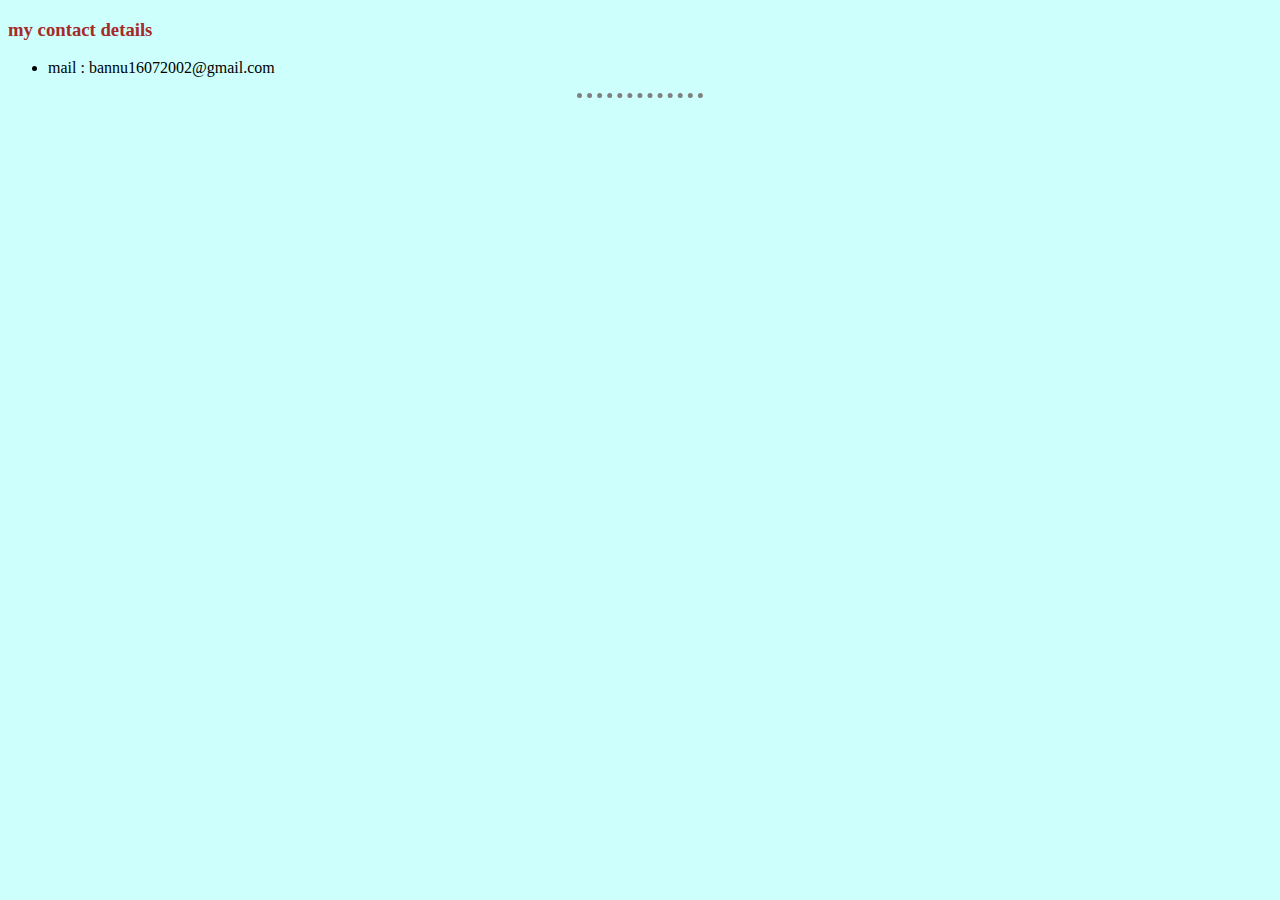
<file: contact.html>
<!DOCTYPE html>
<html lang="en" dir="ltr">

<head>
  <meta charset="utf-8">
  <title>MY HOBBIES</title>
  <link rel="stylesheet" href="style.css">

</head>

<body>
  <h3>my contact details</h3>
  <ul>
    <li>mail : bannu16072002@gmail.com</li>
    

  </ul>
<hr>
</body>

</html>
</file>
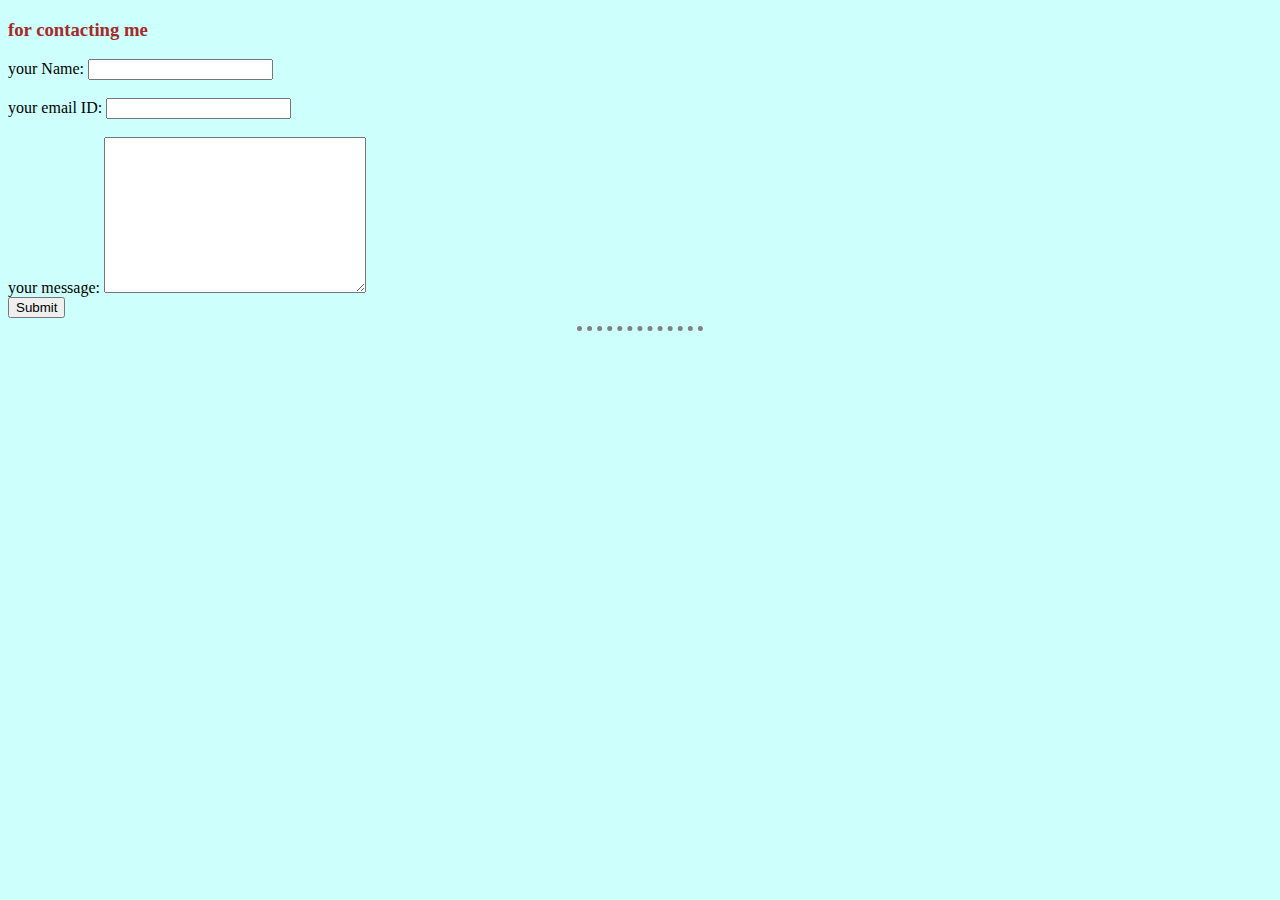
<file: contact_me.html>
<!DOCTYPE html>
<html lang="en" dir="ltr">
  <head>
    <meta charset="utf-8">
    <title>Conatact Me</title>
    <link rel="stylesheet" href="style.css">
  </head>
  <body>
    <h3>for contacting me</h3>
    <form action="mailto:bannu16072002@gmail.com" method="post" enctype="text/plain">
      <label for="">your Name:</label>
      <input type="text" name="your Name" value=""><br><br>
      <label for="">your email ID:</label>
      <input type="email" name="email ID" value=""><br><br>
      <label for="">your message:</label>
      <textarea name="your message" rows="10" cols="30"></textarea><br>

      <input type="submit" name="" >
    </form>
    <hr>
  </body>
</html>
</file>
<file: style.css>
body {
  background-color: #cdfffc;

}
h1{
  color: #0000ff
}
h3{
  color: #a52a2a
}

hr {
  border-style: dotted none none;
  border-width: 5px;
  border-color: grey;
  width: 10%;
}

img{
  height: 150px;
  border-radius: 100%;
  background-color:grey;
}
a:hover{
  color: green;
}
p{
  color: #8b008b
}
</file>
